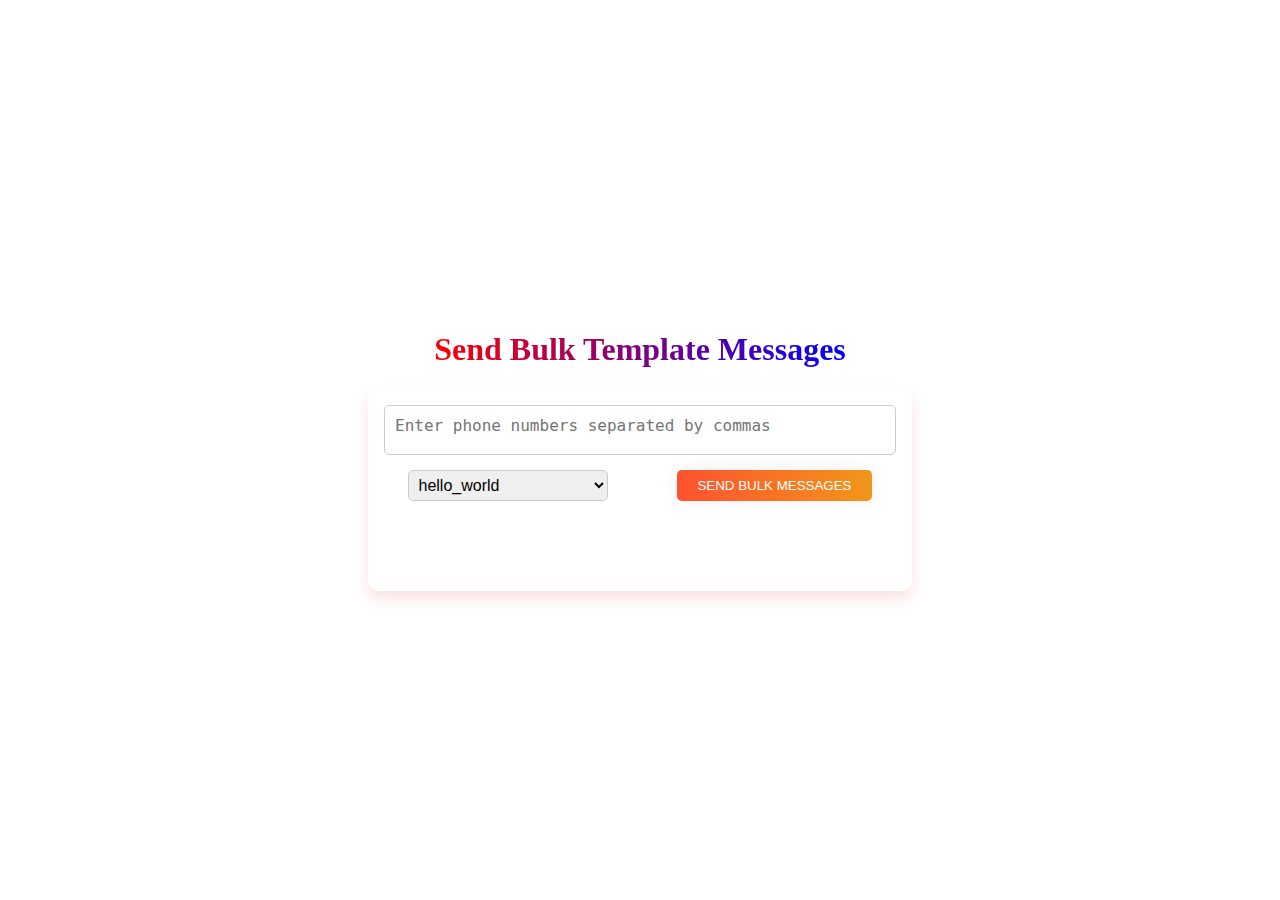
<file: static/Bulk_Message_services.html>
<!DOCTYPE html>
<html lang="en">
<head>
    <meta charset="UTF-8">
    <meta name="viewport" content="width=device-width, initial-scale=1.0">
    <title>Document</title>
    <link rel="stylesheet" href="style.css">
</head>
<body>
    <section>
        <h1>Send Bulk Template Messages</h1>
        <div class="inputs_from_user">
            <textarea id="bulk_phone_numbers" placeholder="Enter phone numbers separated by commas"></textarea>
            <div class="box">
                <select id="bulk_template_name">
                    <option value="hello_world">hello_world</option>
                </select>
                <button id="send_bulk_messages_button" class="meta_details">Send Bulk Messages</button>
            </div>
            <p id="bulk_response"></p>
            <p id="error" style="color: red;"></p>
        </div>
        <div class="blur-background" id="blur-bg"></div>
    <div class="loader-container">
        <div class="loader"></div>
    </div>
    </section>
    <script type="module" src="bulk_message_services.js"></script>
</body>
</html>
</file>
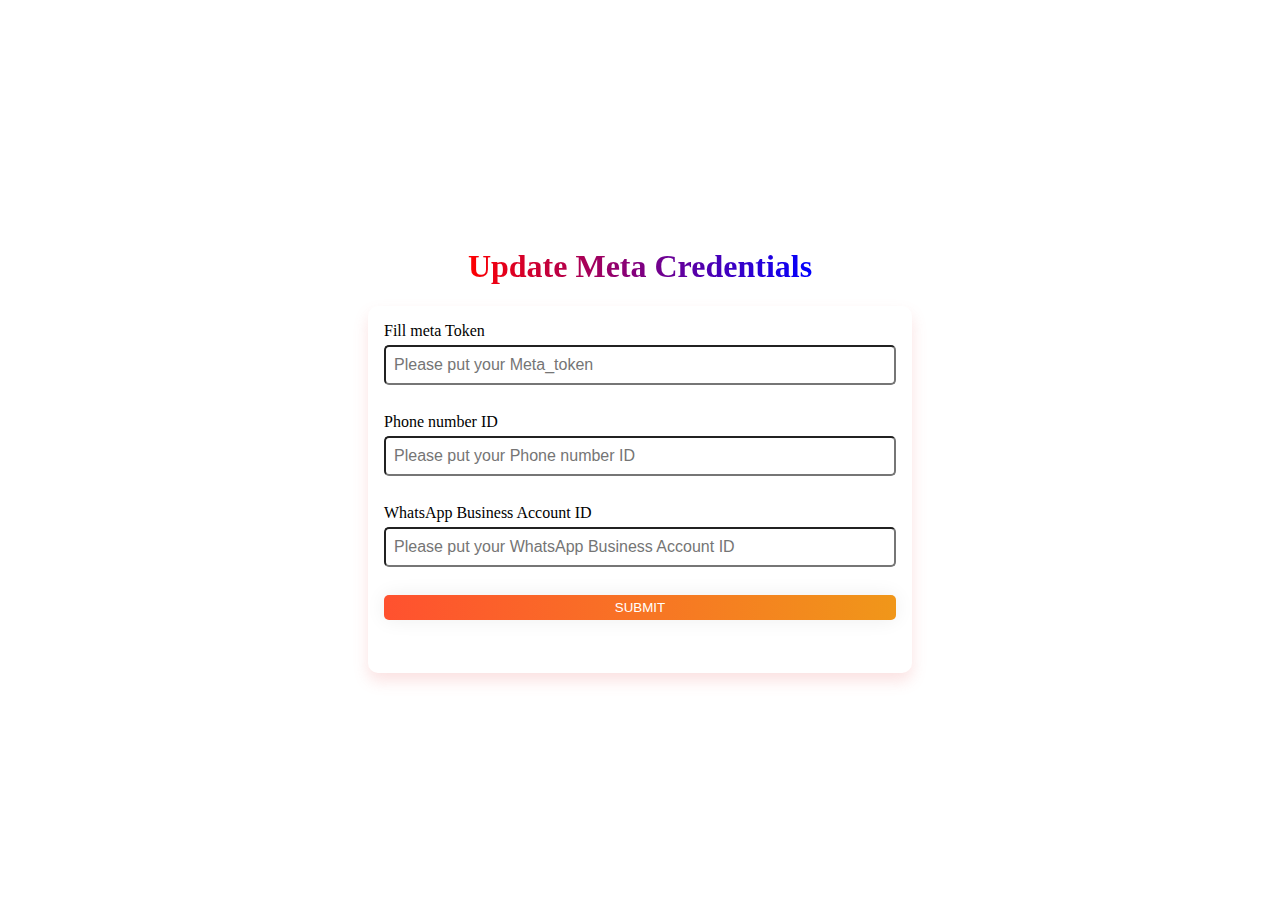
<file: static/meta_token_update.html>
<!DOCTYPE html>
<html lang="en">
<head>
    <meta charset="UTF-8">
    <meta name="viewport" content="width=device-width, initial-scale=1.0">
    <title>Document</title>
    <link rel="stylesheet" href="style.css">
</head>
<body>
    <section>
        <h1>Update Meta Credentials</h1>

    <div class="inputs_from_user">
        <label for="">Fill meta Token</label>
        <input type="text" id="meta_token_input" placeholder="Please put your Meta_token" autocomplete="off"></input><br>
        <label for="">Phone number ID</label>
        <input type="number" id="phone_number_id" placeholder="Please put your Phone number ID" autocomplete="off"><br>
        <label for="">WhatsApp Business Account ID</label>
        <input type="number" id="whatsApp_business_Account_id" placeholder="Please put your WhatsApp Business Account ID" autocomplete="off"><br>
        <button id="meta_details" class="meta_details">Submit</button>
        <p id="error" style="color: red;"></p>
    </div>
    <div class="blur-background" id="blur-bg"></div>
    <div class="loader-container">
        <div class="loader"></div>
    </div>
    </section>
    <script type="module" src="meta_token_update.js"></script>
</body>
</html>
</file>
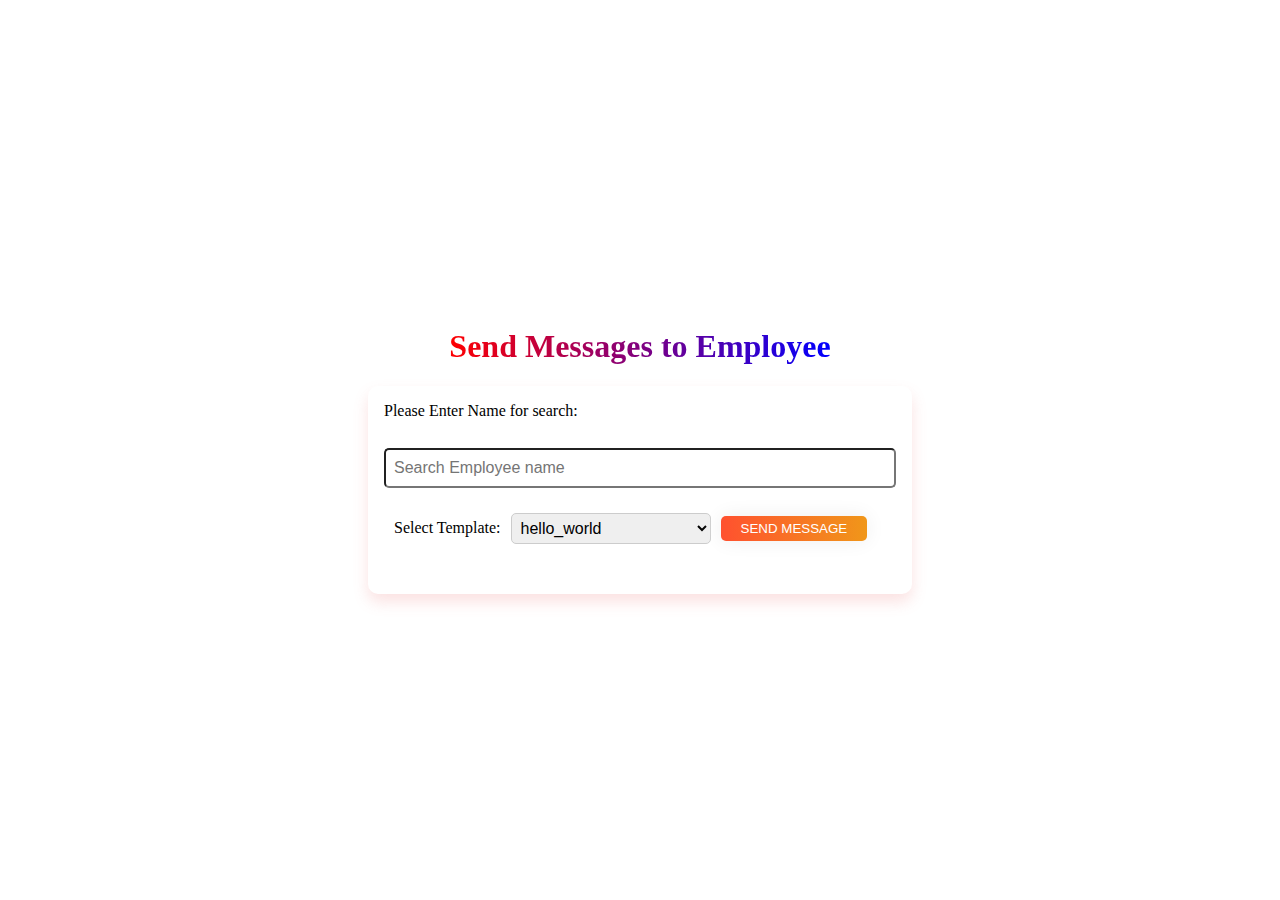
<file: static/sending_msg_with_name.html>
<!DOCTYPE html>
<html lang="en">
<head>
    <meta charset="UTF-8">
    <meta name="viewport" content="width=device-width, initial-scale=1.0">
    <title>Document</title>
    <link rel="stylesheet" href="style.css">
</head>
<body>
    <section>
        <h1>Send Messages to Employee</h1>
        <div class="inputs_from_user">
            <label for="username">Please Enter Name for search:</label><br>
            <input type="text" placeholder="Search Employee name" id="empName" autocomplete="off">
            <div class="dropdown-place">
                <ul id="employeeDropdown"></ul>
            </div>
            <div id="selectedEmployees" class="selected-employees">
                <!-- Selected employee blocks will be added here -->
            </div>
            <div class="message_temp">
                <label for="department_dropdown" style="margin-left: 10px;">Select Template:</label>
                <select id="message_to_department">
                    <option value="hello_world">hello_world</option>
                </select>
                <button id="sendMessage" class="meta_details">Send Message</button>
            </div>
            <p id="response"></p>
        </div>
    </section>
    <div class="blur-background" id="blur-bg"></div>
    <div class="loader-container">
        <div class="loader"></div>
    </div>
    <script  type="module" src="sending_msg_with_name.js"></script>
</body>
</html>
</file>
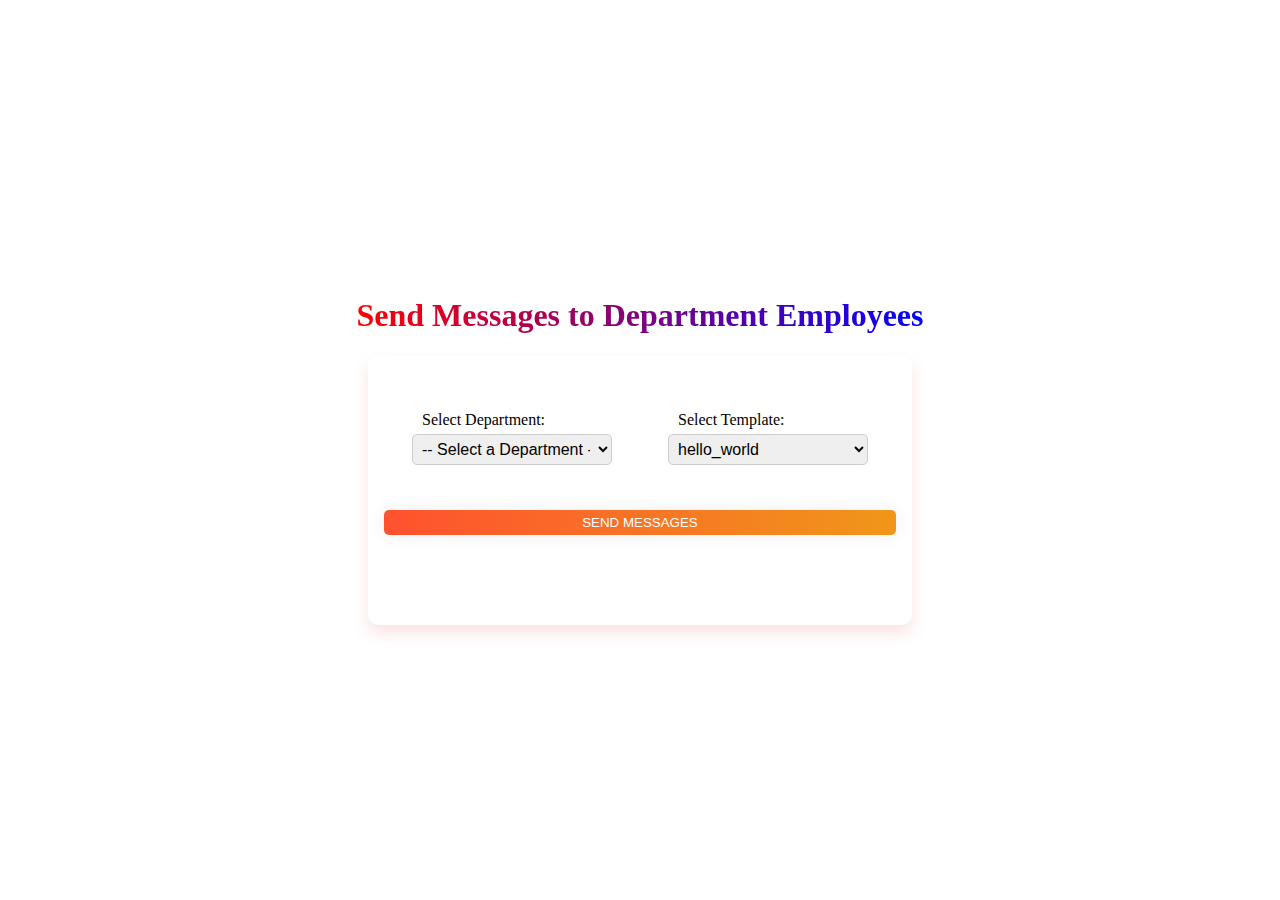
<file: static/Teamwise_bulk_messages.html>
<!DOCTYPE html>
<html lang="en">
<head>
    <meta charset="UTF-8">
    <meta name="viewport" content="width=device-width, initial-scale=1.0">
    <title>Document</title>
    <link rel="stylesheet" href="style.css">
</head>
<body>
    <section>
        <h1>Send Messages to Department Employees</h1>

    <!-- Department selection -->
    <div class="inputs_from_user">
        <div class="emp_deprt">
            <div class="department">
                <label for="department_dropdown" style="margin-left: 10px;">Select Department:</label>
            <select id="department_dropdown">
                <option value="">-- Select a Department --</option>
            </select>
            </div>
            <div class="temp">
                <label for="department_dropdown" style="margin-left: 10px;">Select Template:</label>
            <select id="message_to_department">
                <option value="hello_world">hello_world</option>
            </select>
            </div>
        </div>
        <button id="sendDepartmentMessages" class="meta_details">Send Messages</button>
        <p id="department_response"></p>
        <p id="error" style="color: red;"></p>
    </div>
    <div class="blur-background" id="blur-bg"></div>
    <div class="loader-container">
        <div class="loader"></div>
    </div>
    </section>
    <script  type="module" src="teamwise_bulk_messages.js"></script>
</body>
</html>
</file>
<file: static/style.css>
body{
    margin: 0;
    padding: 0;
    font-family: 'Franklin Gothic Medium';
    position: relative;
}
nav{
    display: flex;
    justify-content: space-between;
    color:azure;
    padding:5px 5px;
    font-size: 20px;
    align-items: center;
    /* background: rgb(2,0,36); */
    background: linear-gradient(90deg, rgba(2,0,36,1) 0%, rgba(9,9,121,1) 35%, rgba(0,212,255,1) 100%);
    position: fixed; 
    top: 0; 
    left: 0;
    width: 100%; 
    z-index: 1000;
    box-shadow: 0 4px 6px rgba(0, 0, 0, 0.1);
}
.logo img{
    max-height: 50px;
    width: auto;
}
.logo{
    display: flex;
    align-items: center;
    gap: 10px;
    cursor: pointer;
}
.selection{
    display: flex;
    justify-content: space-around;
    gap: 10px;
    position: relative;
    /* right: 10%; */
    cursor: pointer;
    align-items: center;
}
.option_menu{
    color: azure;
    font-size: 20px;
}
.options{
    display: flex;
    flex-direction: column;
    text-align: center;
    position: absolute;
    background-color: rgb(48, 48, 56);
    padding: 10px;
    border-radius: 5px;
    visibility: hidden;
    opacity: 0;
    transition: opacity 0.3s ease, visibility 0.3s ease;
    left: 39%;
    top: 58px;
}
.invisible{
    visibility: hidden;
    opacity: 0;
}
.visible{
    visibility: visible;
    opacity: 1;
}
.options > a{
    text-decoration: none;
    padding: 7px 5px;
    background-color: rgb(48, 48, 56);
    color: azure;
}
.option_menu{
    background: none;
    border:none;
    cursor: pointer;
}
.options a:hover{
    background-color: rgb(83, 86, 88);
} 
.menu-icon {
    display: none;
}

.line {
    position: absolute;
    width: 100%;
    height: 2px;
    background-color: rgb(234, 6, 6);
    border-radius: 2px;
    transition: transform 0.5s ease, opacity 0.5s ease;
}

.top {
    transform: translateY(-5px);
}

.middle {
    opacity: 1;
}

.bottom {
    transform: translateY(5px);
}

.menu-icon.active .top {
    transform: rotate(45deg);
}

.menu-icon.active .middle {
    opacity: 0;
}

.menu-icon.active .bottom {
    transform: rotate(-45deg);
}
/***********************************SubHtml Design*****************************/

section{
    height: 100vh;
    /*border: 1px solid red; */
    overflow-y: hidden; /* Allow scrolling */
    -ms-overflow-style: none; /* Hide scrollbar in IE 10+ */
    scrollbar-width: none; /* Hide scrollbar in Firefox */
    display: flex;
    flex-direction: column;
    justify-content: center;
    align-items: center;
}
section::-webkit-scrollbar {
    display: none; /* Hide scrollbar in Chrome, Edge, and Safari */
}
section h1{
    font-size: 2em; /* Adjust font size as needed */
    font-weight: bold; /* Optional: Make text bold */
    background: linear-gradient(90deg, red, blue); /* Define gradient colors */
    -webkit-background-clip: text; /* Clip the gradient to the text */
    -webkit-text-fill-color: transparent; /* Make the text transparent to show the gradient */
    background-clip: text; /* Standard background-clip property */
    text-fill-color: transparent; /* Standard text fill property */
}
section > .inputs_from_user{
    width: 40%;
    /* border: 1px solid red; */
    display: flex;
    flex-direction: column;
    gap: 5px;
    padding: 1em;
    box-shadow: 0 8px 15px rgba(237, 111, 111, 0.2); 
    border-radius: 10px;
    position: relative;
}
input {
    /* text-align: center; Center placeholder horizontally */
    padding: 0.5rem; /* Add some padding for better spacing */
    font-size: 1rem; /* Adjust font size */
    height: 2.5rem; /* Set the height to ensure vertical centering */
    box-sizing: border-box; /* Prevent padding from increasing the input size */
    border-radius: 5px;
    transition: transform 0.2s ease, box-shadow 0.2s ease;
}
input:hover{
    transform: translateY(-5px); /* Slightly move up */
    box-shadow: 0 8px 15px rgba(237, 111, 111, 0.2); /* Add shadow for depth */
}
.meta_details {background-image: linear-gradient(to right, #FF512F 0%, #F09819  51%, #FF512F  100%)}
.meta_details {
    padding: 5px 20px;
    text-align: center;
    text-transform: uppercase;
    transition: transform 0.2s ease, box-shadow 0.2s ease;
    background-size: 200% auto;
    color: white;            
    box-shadow: 0 0 20px #eee;
    border-radius: 5px;
    border: none;
    cursor: pointer;
    }

.meta_details:hover {
 background-position: right center; /* change the direction of the change here */
color: #fff;
    text-decoration: none;
    transform: translateY(-5px); /* Slightly move up */
    box-shadow: 0 8px 15px rgba(237, 101, 16, 0.2); /* Add shadow for depth */ 
    }

textarea {
    width: 100%;
    height: 50px; 
    resize: none; 
    padding: 10px;
    font-size: 1rem; 
    border: 1px solid #ccc; 
    border-radius: 5px; 
    box-sizing: border-box; /* Ensures padding is included in width/height */
    transition: transform 0.2s ease, box-shadow 0.2s ease;
}
textarea:hover{
    transform: translateY(-5px); /* Slightly move up */
    box-shadow: 0 8px 15px rgba(237, 111, 111, 0.2); /* Add shadow for depth */
}
.inputs_from_user .box{
    display: flex;
    justify-content: space-around;
    margin-top: 10px;
    gap: 20px;
}
#excel_input{
    display: flex;
    gap: 5px;
}
.btns{
    display: flex; 
    gap: 10px; 
    justify-content: space-evenly;
    margin-top: 20px; 
}
#bulk_file_input{
    width: 50%;
}
select{
    width: 200px; /* Set the desired width */
    padding: 5px; /* Add padding for better appearance */
    font-size: 1rem; /* Adjust font size */
    border: 1px solid #ccc; /* Optional: Add a border */
    border-radius: 5px; /* Optional: Add rounded corners */
    box-sizing: border-box; /* Ensures padding is included in the width */
    transition: box-shadow 0.2s ease; /* Add a hover effect (optional) */
    cursor: pointer;
}
select:hover {
    box-shadow: 0 4px 8px rgba(0, 0, 0, 0.1); /* Optional hover shadow effect */
}
.department,.temp{
    display: flex;
    flex-direction: column;
    gap: 5px;
}
.message_temp{
    display: flex;
    gap: 10px;
    justify-content: flex-start;
    align-items: center;
}
.emp_deprt{
    display: flex;
    justify-content: space-around;
    margin: 40px 0;
}
#empName {
    margin-bottom: 0; 
}
.dropdown-place{
    width: 100%;
    position: relative;
}
.dropdown-place > #employeeDropdown {
    position: absolute;
    width: 100%;
    overflow-y: auto; 
    max-height: 200px;
    border: 1px solid #ccc; 
    /* border-top: none; */
    background: red; 
    z-index: 1000; 
    display: none;
    box-shadow: 0 4px 8px rgba(0, 0, 0, 0.2); 
    border-radius: 0 0 8px 8px; 
    padding: 0;
    margin-top: 0; 
}

.dropdown-place li {
    font-size: 16px;
    padding: 10px 15px; 
    cursor: pointer;
    border-bottom: 1px solid #f4f4f9; 
    list-style: none; 
    transition: background-color 0.3s ease, color 0.3s ease; 
}

.dropdown-place li:last-child {
    border-bottom: none; 
}

.dropdown-place li:hover {
    background-color: #f0f8ff; 
    color: #007BFF;}

.dropdown-place li:active {
    background-color: #e7f3ff; 
}
/* Styling for selected employee blocks */
.selected-employees {
    display: flex;
    flex-wrap: wrap;
    gap: 10px;
    margin-top: 10px;
}

.selected-employee {
    display: flex;
    align-items: center;
    background-color: #f0f0f0;
    padding: 5px 10px;
    border-radius: 5px;
    margin: 5px 0;
}

.selected-employee span {
    margin-right: 10px;
}

.selected-employee .close-btn {
    background-color: red;
    color: white;
    border: none;
    padding: 2px 8px;
    border-radius: 5px;
    cursor: pointer;
}

.selected-employee .close-btn:hover {
    background-color: darkred;
}

#response {
    margin-top: 15px;
    font-size: 14px;
    color: #333;
}

/***********************************LOADER ANIMATION*****************************/
.loader-container{
    position: absolute;
    left: 45%;
    top: 50%;
    z-index: 1000;
}
.loader{
  width: 80px;
  height: 80px;
  /* border: 5px solid #5c5b5a; */
  border-top: 5px dotted rgb(232, 73, 20);
  border-radius: 50%;
  animation: spin 1s linear infinite;
  display: none;
  position: absolute;
  left: 45%;
  top: 50%;
  z-index: 1000;
}
.invisible{
  visibility: hidden;
  opacity: 0;
}
.visible{
  visibility: visible;
  opacity: 1;
  transition: opacity 0.3s ease;
}
@keyframes spin{
  0%{
      transform: rotate(0deg)
  }
  100%{
      transform: rotate(360deg)
  }
}
/* Background blur effect container */
.blur-background {
    position: absolute;
    top: 0;
    left: 0;
    width: 100%;
    height: 100%;
    background-color: rgba(0, 0, 0, 0.5); /* Semi-transparent overlay */
    z-index: 999; /* Ensure it appears below the loader */
    backdrop-filter: blur(10px); /* Apply blur effect */
    visibility: hidden;
    opacity: 0;
    transition: opacity 0.3s ease;
}

/* Show the blur effect */
.blur-background.visible {
    visibility: visible;
    opacity: 1;
}

@media (max-width: 480px){
     nav .selection{
        display: none;
     }
     .menu-icon{
    display: flex;
    flex-direction: column;
    cursor: pointer;
    width: 20px;
    position: relative;
    height: 14px;
    justify-content: center;
    align-items: center;
     }
}
@media (max-width: 768px){
    nav .selection{
        display: none;
     }
     .menu-icon{
    display: flex;
    flex-direction: column;
    cursor: pointer;
    width: 20px;
    position: relative;
    height: 14px;
    justify-content: center;
    align-items: center;
     }
}
</file>
